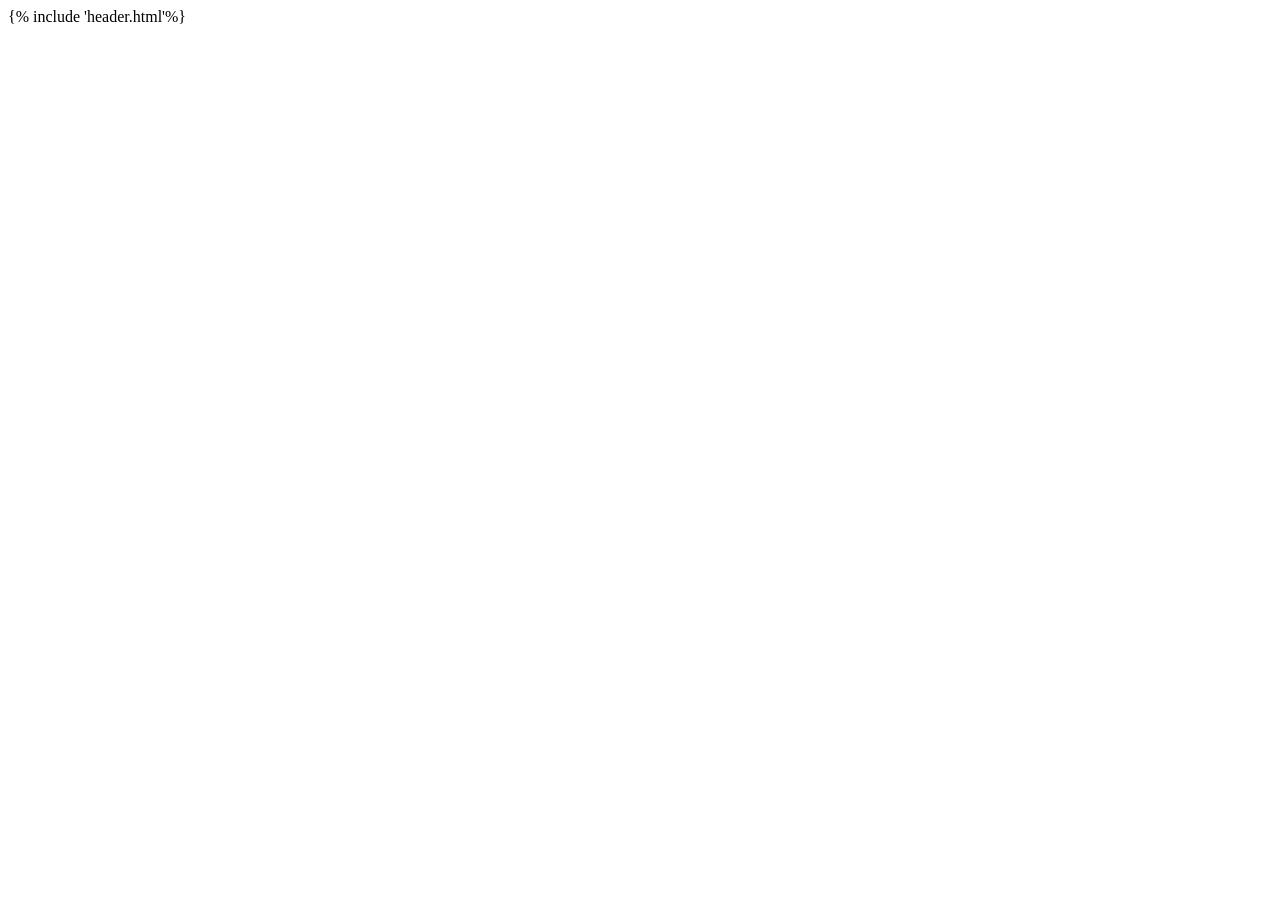
<file: templates/index.html>
<!DOCTYPE html>
<html lang="en">
<head>
    <meta charset="UTF-8">
    <meta name="viewport" content="width=device-width, initial-scale=1.0">
    <title>Landing Page</title>
</head>
<body>
    <!--The header is being loaded directly using flask -->
    {% include 'header.html'%}


    
</body>
</html>
</file>
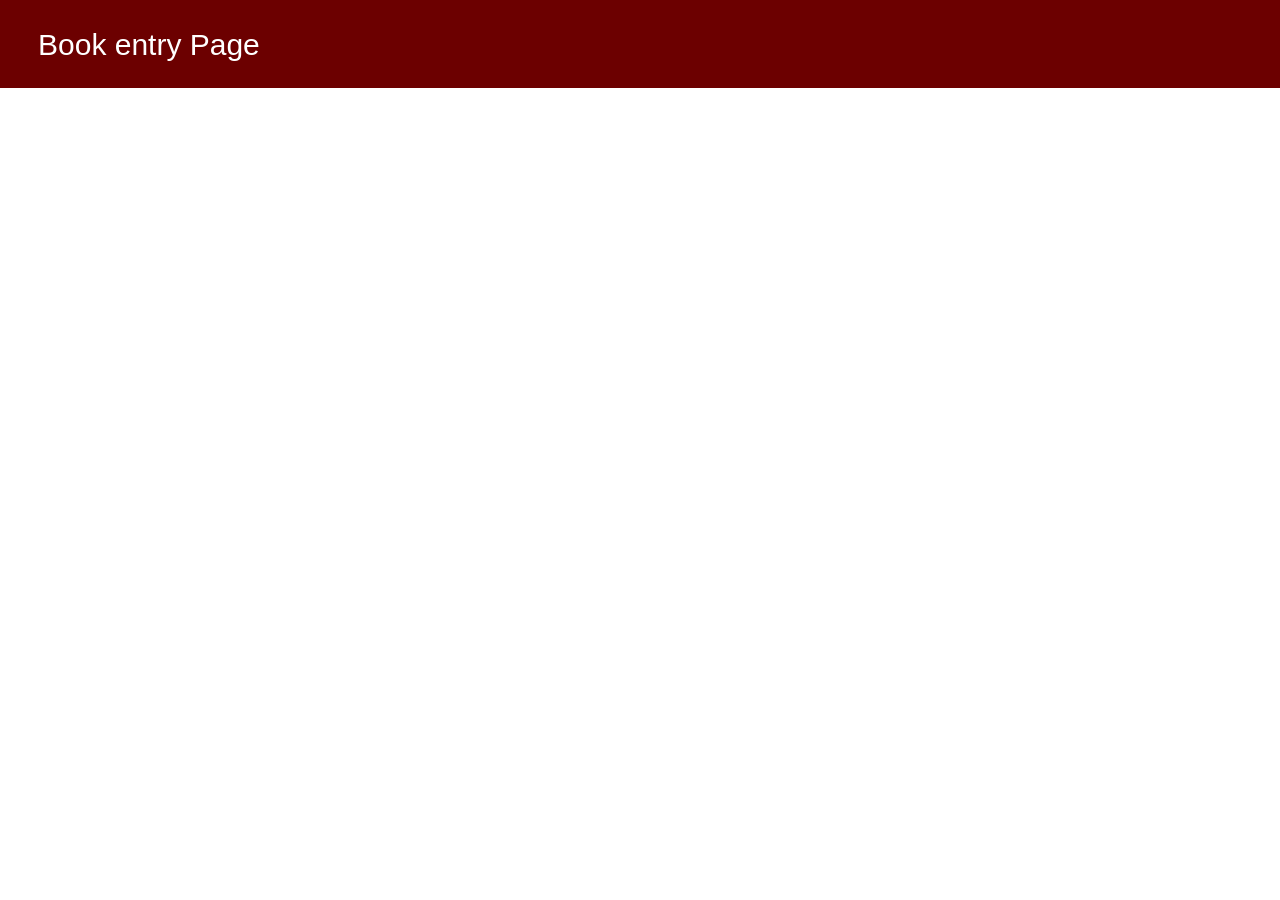
<file: templates/book_entry_header.html>
<!DOCTYPE html>
<html lang="en">
<head>
    <meta charset="UTF-8">
    <meta name="viewport" content="width=device-width, initial-scale=1.0">
    <title>Header</title>
    <link rel="stylesheet" href="/static/style/book_entry_header.css">
</head>
<body>
    <header>
    <div class="header_background">
        <div class="title_lib">
            Book entry Page
        </div>
        <div class="nav-bar">
            
        </div>
    </div>
</header>
</body>
</html>
</file>
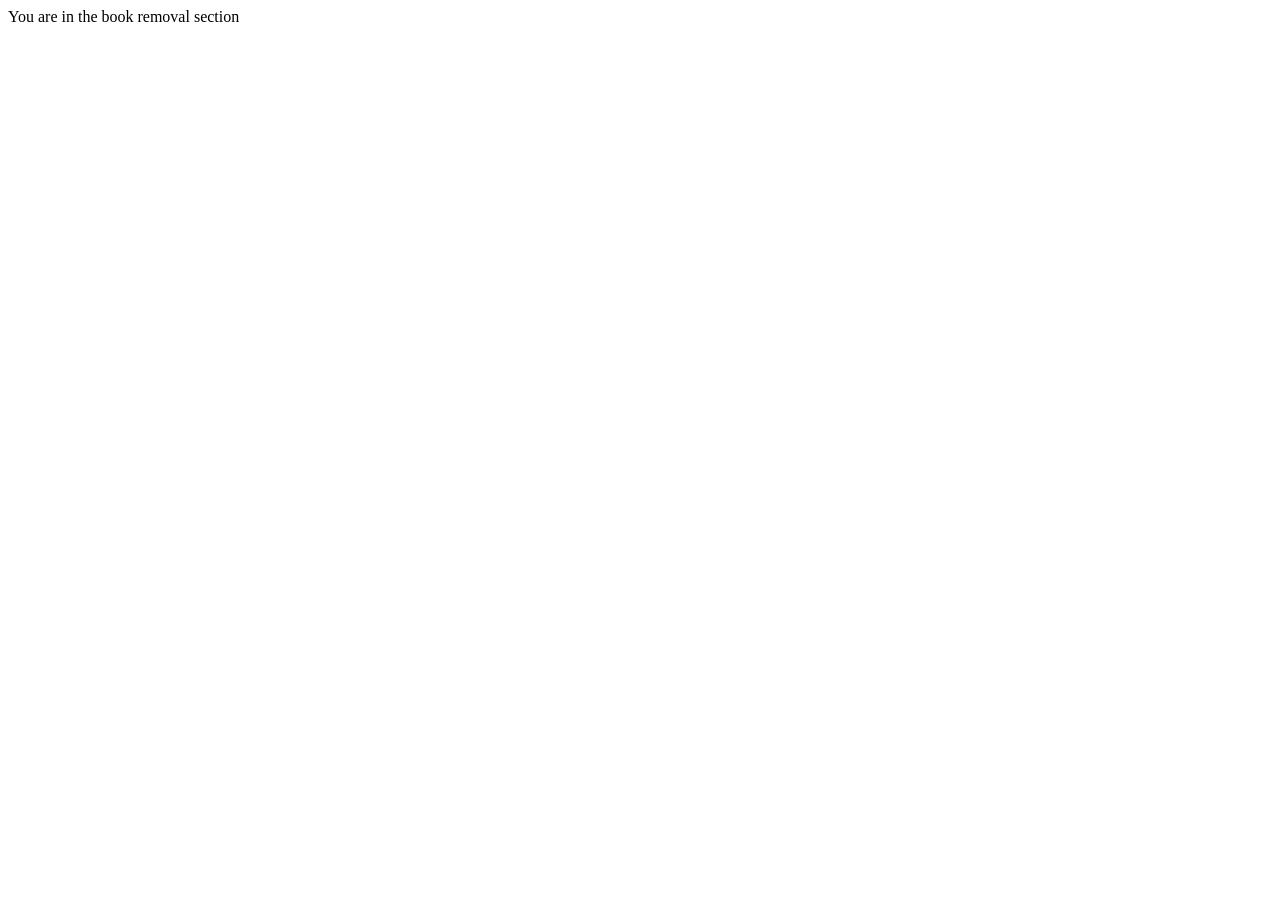
<file: templates/book_remove.html>
<!DOCTYPE html>
<html lang="en">
<head>
    <meta charset="UTF-8">
    <meta name="viewport" content="width=device-width, initial-scale=1.0">
    <title>Book removal section</title>
</head>
<body>
    You are in the book removal section
</body>
</html>
</file>
<file: static/style/book_entry_header.css>
.header_background
{
    background-color: rgb(108, 0, 0);
    height: 90px;
    width: 101.4%;
    margin-top:-10px;
    margin-left:-10px;

}
.title_lib
{
    color: white;
    font-weight: 500;
    font-size:30px;
    font-family: Arial, Helvetica, sans-serif;
    padding-top:30px;
    padding-bottom: 10px;
    padding-left: 40px;

}
.nav-bar
{
    padding-left:50%;
    margin-top:-30px;
}
</file>
